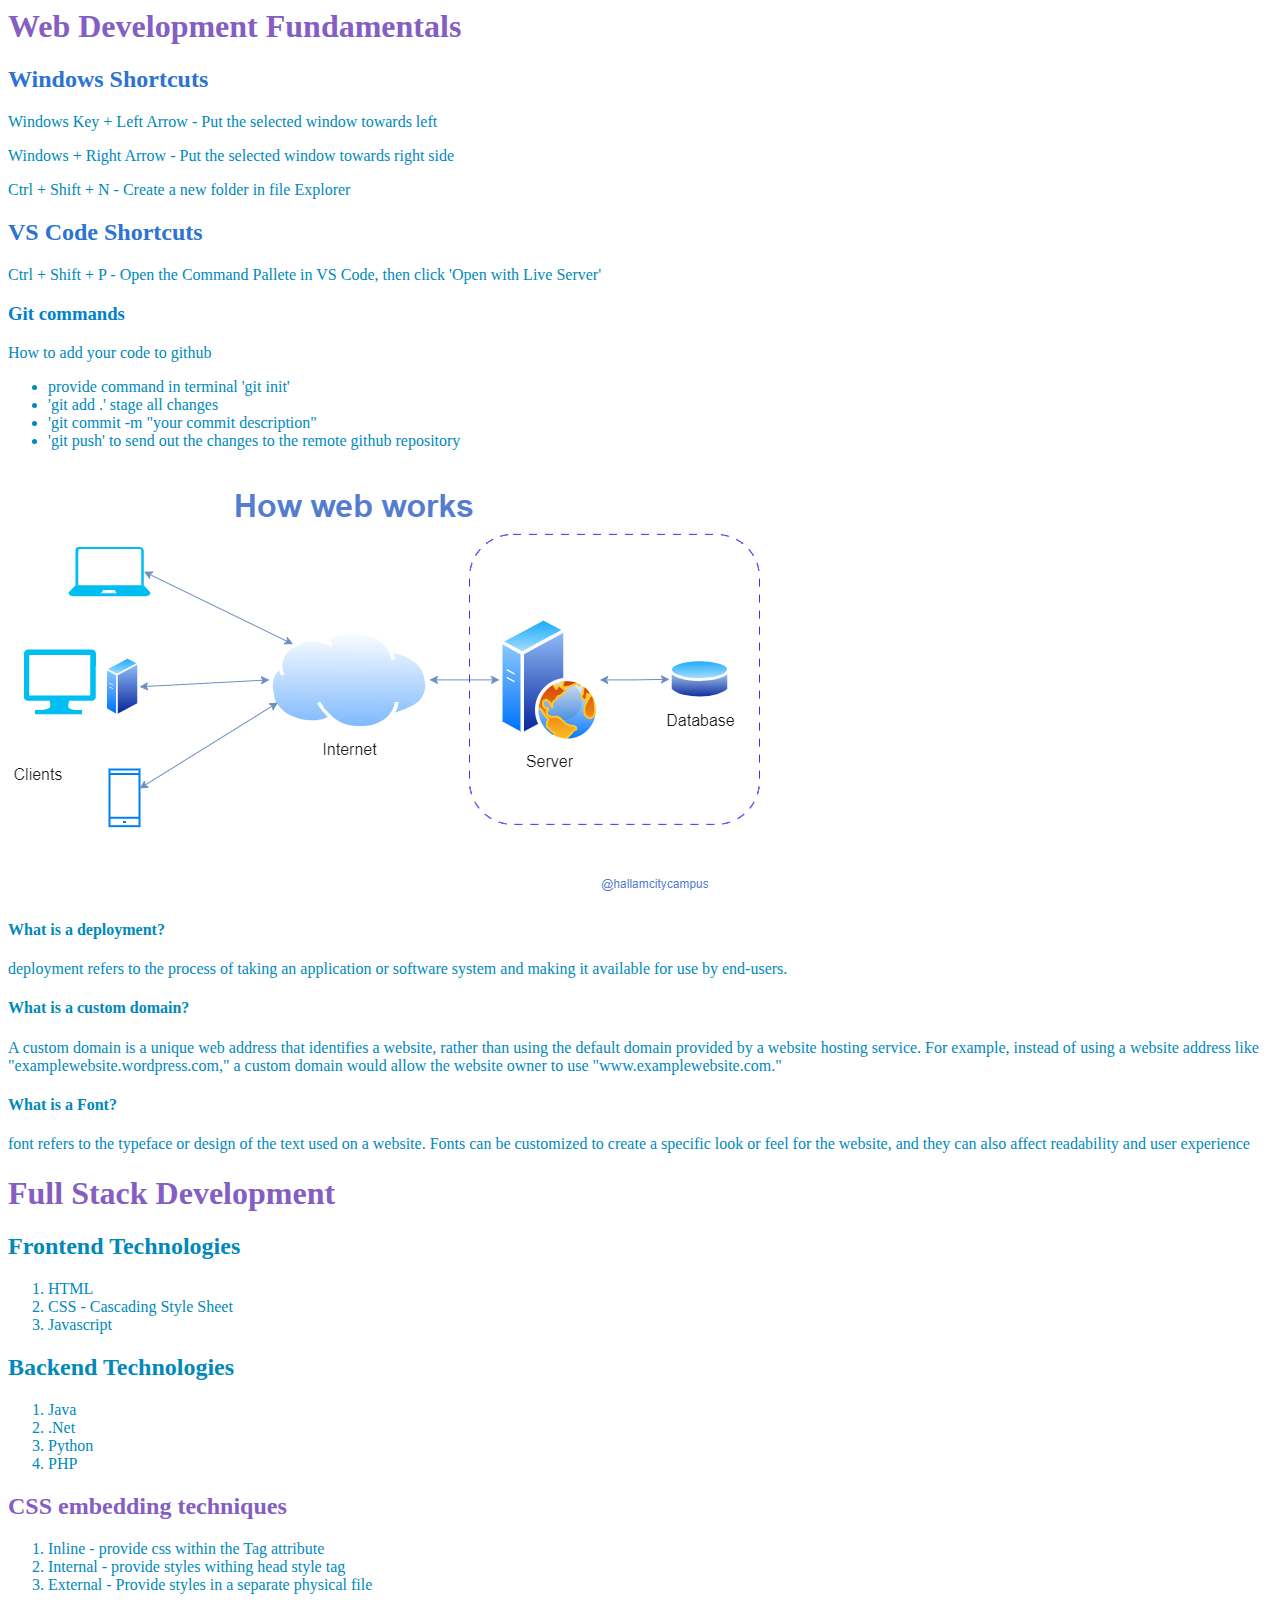
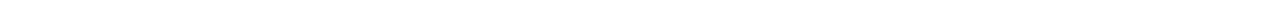
<file: index.html>
<html>
  <head>
    <title>Web Development Fundamentals</title>
    <link rel="stylesheet" href="main.css" />
  </head>
  <body>
    <h1 class="main-h">
      Web Development Fundamentals
    </h1>
    <h2>Windows Shortcuts</h2>
    <p>Windows Key + Left Arrow - Put the selected window towards left</p>
    <p>Windows + Right Arrow - Put the selected window towards right side</p>
    <p>Ctrl + Shift + N -  Create a new folder in file Explorer </p>
    <h2>VS Code Shortcuts</h2>
    
    <p>
      Ctrl + Shift + P - Open the Command Pallete in VS Code, then click 'Open
      with Live Server'
    </p>

    <h3>Git commands</h3>
    <p>How to add your code to github</p>
    <ul>
      <li>provide command in terminal 'git init'</li>
      <li>'git add .' stage all changes</li>
      <li>'git commit -m "your commit description"</li>
      <li>
        'git push' to send out the changes to the remote github repository
      </li>
    </ul>

    <img src="img/how-web-works.png" alt="How web works" />
    <h4>What is a deployment?</h4>
    <p>
      deployment refers to the process of taking an application or software
      system and making it available for use by end-users.
    </p>
    <h4>What is a custom domain?</h4>
    <p>
      A custom domain is a unique web address that identifies a website, rather
      than using the default domain provided by a website hosting service. For
      example, instead of using a website address like
      "examplewebsite.wordpress.com," a custom domain would allow the website
      owner to use "www.examplewebsite.com."
    </p>
    <h4>What is a Font?</h4>
    <p ">
      font refers to the typeface or design of the text used on a website. Fonts
      can be customized to create a specific look or feel for the website, and
      they can also affect readability and user experience
    </p>
    <!-- inline styling -->
    <h1 class="main-h">Full Stack Development</h1>
    <h2 id="frontend">Frontend Technologies</h2>
    <ol>
      <li>HTML</li>
      <li>CSS - Cascading Style Sheet</li>
      <li>Javascript</li>
    </ol>
    <h2 id="backend">Backend Technologies</h2>
    <ol>
      <li>Java</li>
      <li>.Net</li>
      <li>Python</li>
      <li>PHP</li>
    </ol>

    <h2 class="main-h">CSS embedding techniques</h2>
    <ol>
      <li>Inline - provide css within the Tag attribute</li>
      <li>Internal - provide styles withing head style tag</li>
      <li>External - Provide styles in a separate physical file</li>
    </ol>
     
  </body>
</html>
</file>
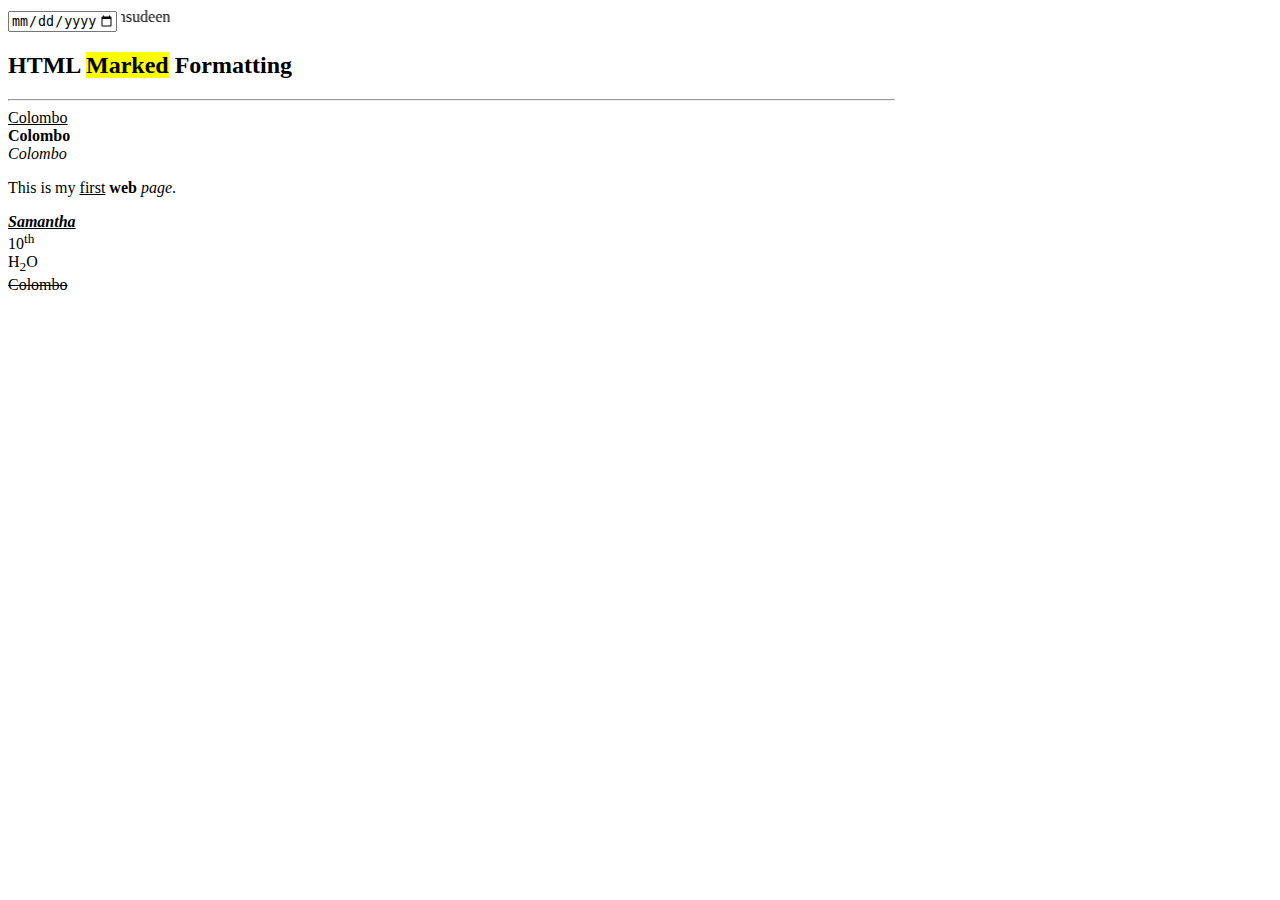
<file: formatting.html>
<!DOCTYPE html>
<html lang="en">
  <head>
    <meta charset="UTF-8" />
    <meta http-equiv="X-UA-Compatible" content="IE=edge" />
    <meta name="viewport" content="width=device-width, initial-scale=1.0" />
    <title>Text Formatting</title>
  </head>
  <body>
    <input type="date" name="bday" max="1979-12-31" />
    <marquee width="50%" direction="right">Shiham Samsudeen</marquee>
    <h2>HTML <mark>Marked</mark> Formatting</h2>
    <hr width="70%" align="left" />
    <u>Colombo</u> <br />
    <b>Colombo</b> <br />
    <i>Colombo</i> <br />
    <p>This is my <u>first</u> <b>web</b> <i>page</i>.</p>
    <b
      ><i><u>Samantha</u></i></b
    >
    <br />
    10<sup>th</sup> <br />
    H<sub>2</sub>O <br />
    <strike>Colombo</strike>
  </body>
</html>
</file>
<file: main.css>
/* internal styling */
/* tag targetting */
body {
  font-family: verdana;
  color: #0089ba;
}

h2 {
  color: #2c73d2;
}

h3 {
  color: #0081cf;
}

/* class targetting */
.main-h {
  color: #845ec2;
  font-family: "Lucida Sans";
}

#frontend {
  color: #0089ba;
}
#backend {
  color: #0089ba;
}
</file>
